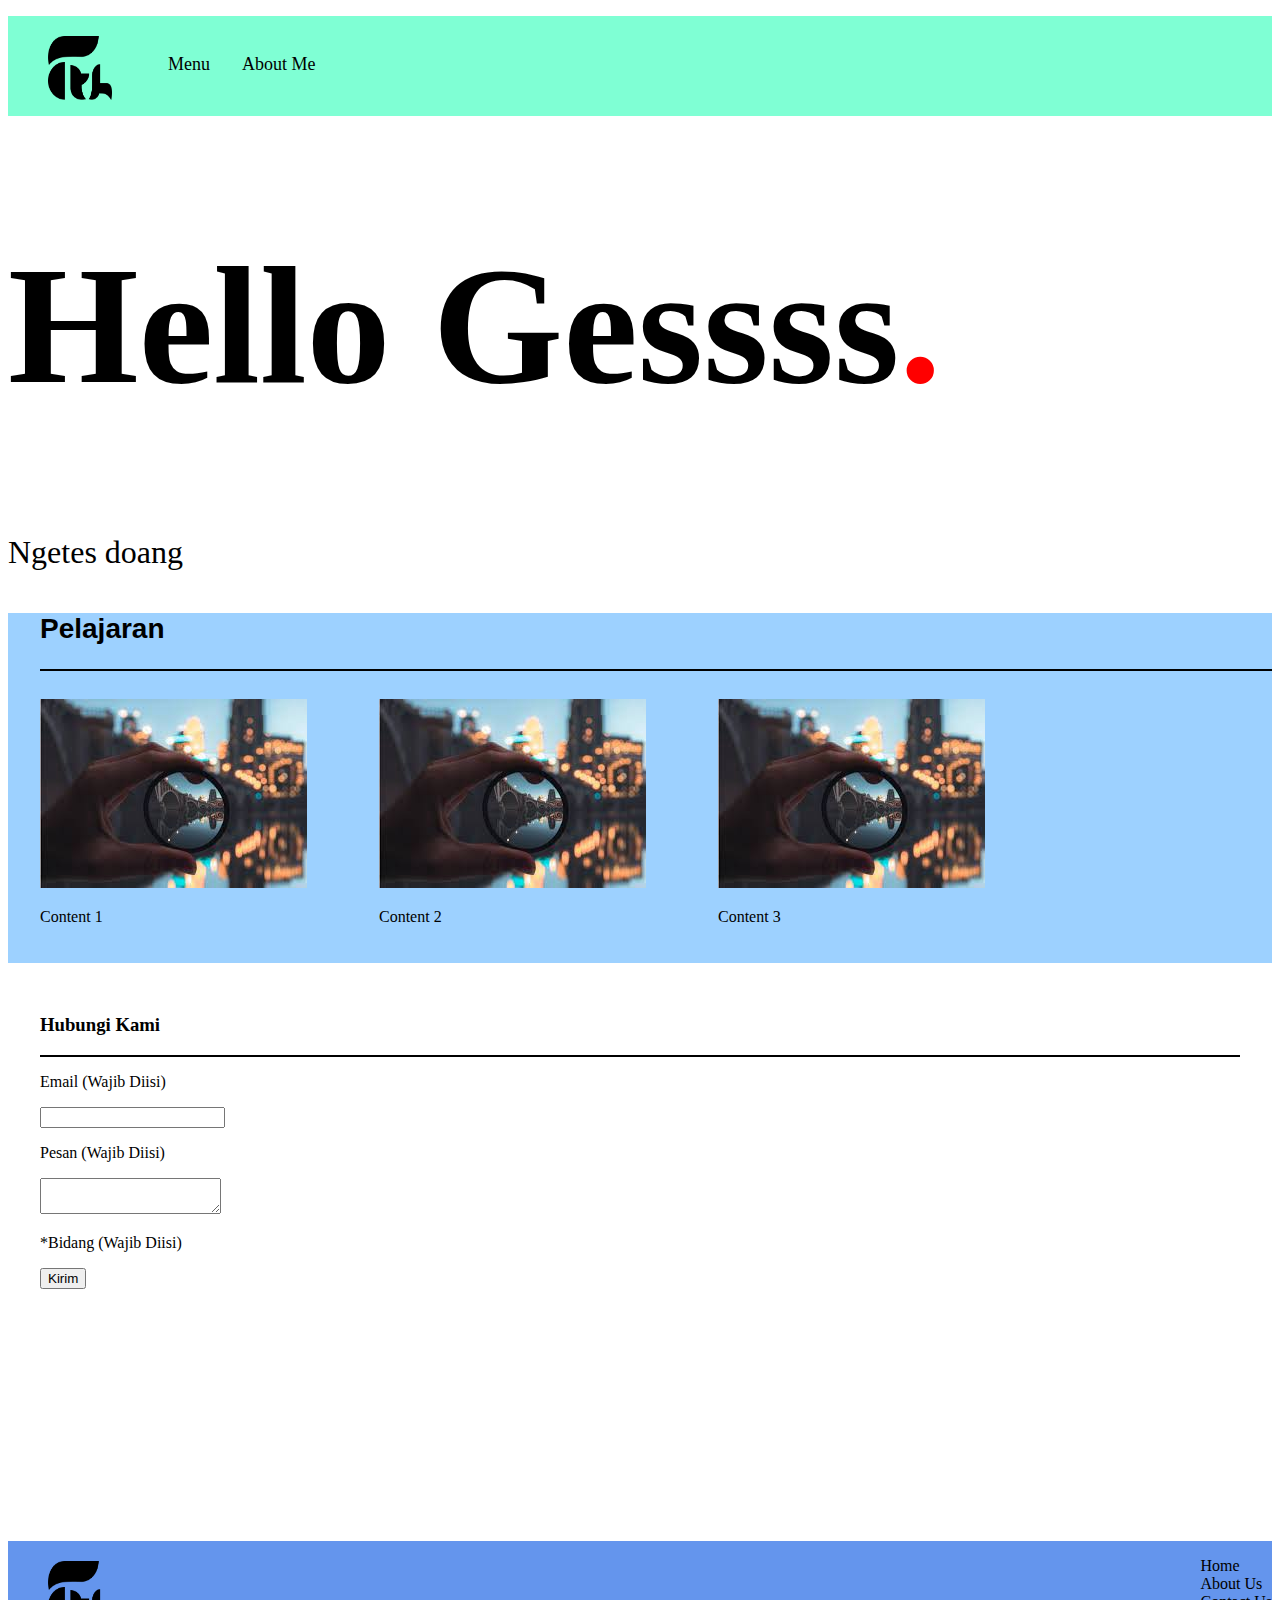
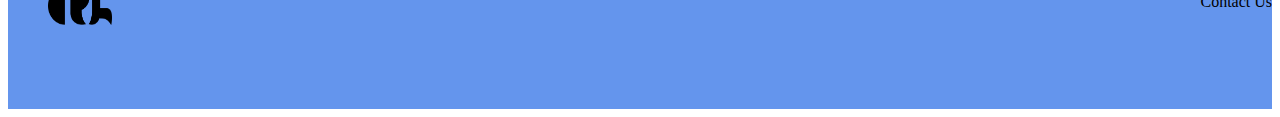
<file: projek 1/latihanBackground.html>
<!DOCTYPE html>
<html lang="en">

<head>
    <meta charset="UTF-8">
    <meta http-equiv="X-UA-Compatible" content="IE=edge">
    <meta name="viewport" content="width=device-width, initial-scale=1.0">
    <link rel="stylesheet" href="style.css">
    <title>Latihan 1</title>
</head>

<body>
    <div class="Header">
        <div class="header-logo">
            <img class="logo" src="logo_black.png">
        </div>
        <div class="header-list">
            <ul>
                <li class="menu">Menu</li>
                <li class="menu">About Me</li>
            </ul>
        </div>
    </div>

    <div class="main">
        <div>
            <h1 class="title"><b>Hello Gessss<span class="titik">.</span></b></h1>
            <p class="sub-title">Ngetes doang</p>
        </div>

        <div class="content">
            <h3 class="pelajaran"><b>Pelajaran</b></h3>

            <div class="content-item">
                <img
                    src="[data-uri]">
                <p>Content 1</p>
            </div>

            <div class="content-item">
                <img
                    src="[data-uri]">
                <p>Content 2</p>
            </div>

            <div class="content-item">
                <img
                    src="[data-uri]">
                <p>Content 3</p>
            </div>
        </div>

        <div class="form-content">

            <h3>Hubungi Kami</h3>

            <div class="text-p">
                <p>Email (Wajib Diisi)</p>
                <input>

                <p>Pesan (Wajib Diisi)</p>
                <textarea></textarea>

                <p>*Bidang (Wajib Diisi)</p>
                <input type="button" value="Kirim">

            </div>
        </div>
    </div>

    <div class="footer">
        <div class="footer-logo">
            <img class="logo" src="logo_black.png">
        </div>

        <div class="footer-list">
            <ul>
                <li>Home</li>
                <li>About Us</li>
                <li>Contact Us</li>
            </ul>
        </div>
    </div>
</body>

</html>
</file>
<file: projek 1/style.css>
.Header {
    background-color: aquamarine;
    height: 100px;
}

.main {
    background-color: white;
    height: 800px;
}

.footer {
    background-color: cornflowerblue;
    height: 270px;
}

.header-logo {
    float: left;
}

.logo {
    padding: 20px 40px;
    width: 64px;
    height: 64px;
}

.header-list li {
    padding: 38px 16px;
    font-size: large;
    list-style: none;
    float: left;
}

.title {
    font-size: 168px;
    color: black;

}

.pelajaran {
    font-family: Arial, Helvetica, sans-serif;
    margin-left: 32px;
    border-bottom: 2px solid;
    padding-bottom: 24px;
    font-size: 28px;
}

.content {
    margin-top: 42px;
    background-color: rgb(157, 209, 255);
    height: 350px;
}

.content-item {
    background-color: rgb(157, 209, 255);
    float: left;
    margin-left: 32px;
    margin-right: 40px;
}

.form-content {
    margin-left: 32px;
    padding-top: 32px;
    margin-right: 32px;
    /* margin-bottom: 36px;
    margin-left: 32px;
    margin-top: 64px; */
}

.text-p {
    border-top: 2px solid;
}

.titik {
    color: red;
}

.sub-title {
    font-size: 32px;
}

.footer {
    margin-top: 512px;
    height: 168px;
}

.footer-logo {
    height: 32px;
    width: 32px;
    float: left;
}

.footer-list {
    float: right;
}

.footer-list li {

    /* padding: 38px 28px;
    margin-left: 64px; */
    list-style: none;
}
</file>
